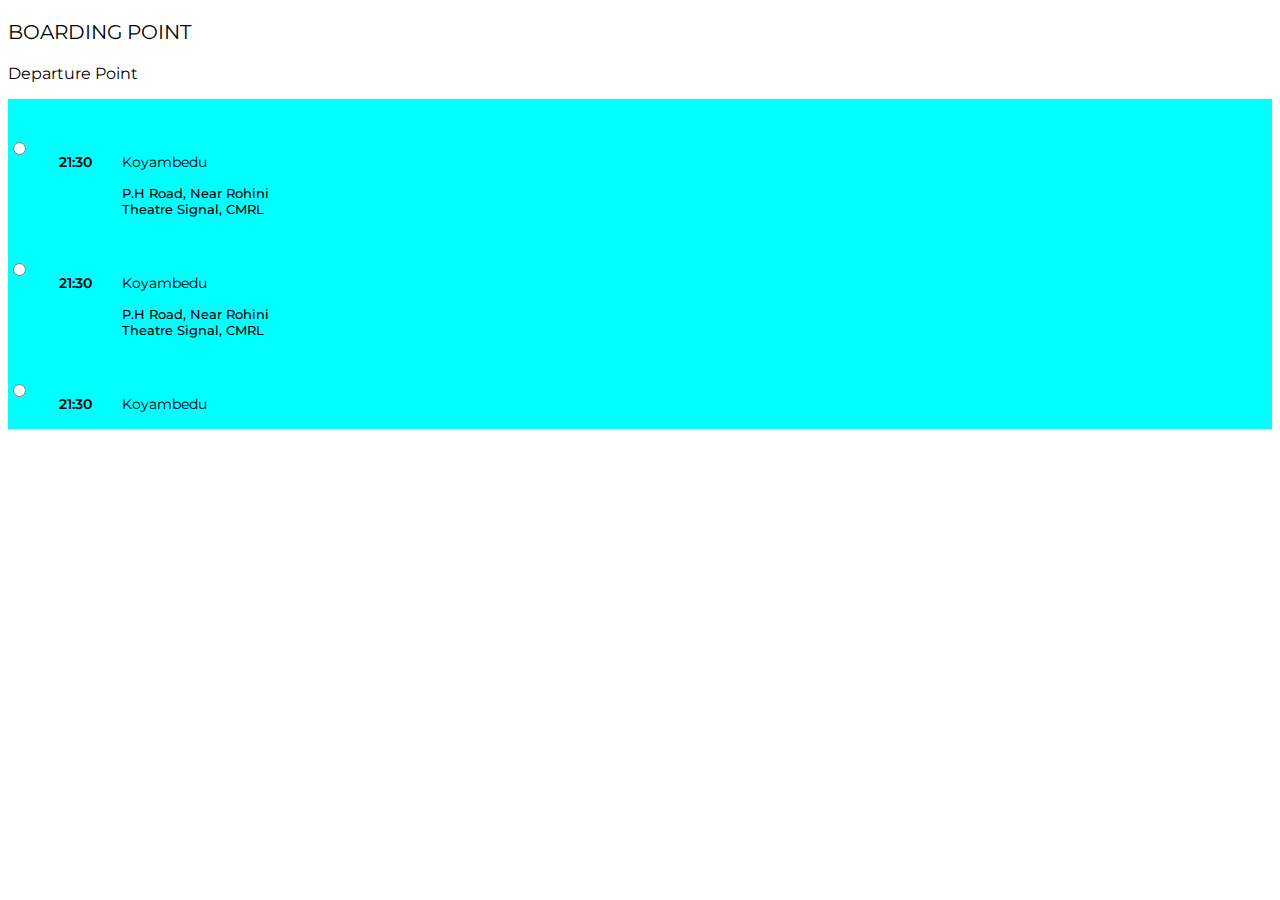
<file: boardingPoint.html>
<!DOCTYPE html>
<html lang="en">

<head>
    <meta charset="UTF-8">
    <meta name="viewport" content="width=device-width, initial-scale=1.0">
    <title>Document</title>
    <link rel="stylesheet"
        href="https://fonts.googleapis.com/css2?family=Material+Symbols+Outlined:opsz,wght,FILL,GRAD@20..48,100..700,0..1,-50..200" />
    <link rel="stylesheet" href="index.css">
    <link rel="stylesheet" href="https://cdnjs.cloudflare.com/ajax/libs/font-awesome/6.4.2/css/all.min.css">
    <link rel="preconnect" href="https://fonts.googleapis.com">
    <link rel="preconnect" href="https://fonts.gstatic.com" crossorigin>
    <link rel="preconnect" href="https://fonts.googleapis.com">
    <link rel="preconnect" href="https://fonts.gstatic.com" crossorigin>
    <link
        href="https://fonts.googleapis.com/css2?family=Montserrat:wght@100;200;300;400;500;600;700;800;900&display=swap"
        rel="stylesheet">
    <link href="https://cdn.jsdelivr.net/npm/bootstrap@5.3.1/dist/css/bootstrap.min.css" rel="stylesheet"
        integrity="sha384-4bw+/aepP/YC94hEpVNVgiZdgIC5+VKNBQNGCHeKRQN+PtmoHDEXuppvnDJzQIu9" crossorigin="anonymous">
    <script src="https://cdn.jsdelivr.net/npm/bootstrap@5.3.1/dist/js/bootstrap.bundle.min.js"
        integrity="sha384-HwwvtgBNo3bZJJLYd8oVXjrBZt8cqVSpeBNS5n7C8IVInixGAoxmnlMuBnhbgrkm"
        crossorigin="anonymous"></script>
</head>

<body>
    <div class="container" style="font-family: 'Montserrat', sans-serif;">
        <div class="row ">
            
                <div class="col-lg-4">
                    <p style="font-size: 20px;">BOARDING POINT</p>
                </div>
                <div class="col-lg-4">
<p>Departure Point</p>
                </div>
            

            </div>
            <div class="row">
                
            <div  class="col-lg-4 bg-danger-subtl wrapper  " style="padding-top: 10px;">
                
                <div style="display: flex;gap: 30px;margin-top: 30px;">
                    <div class="form">
                        <input type="radio" name="" id="">
                    </div>
                    <div>
                        <p style="font-weight: 600;">21:30</p>
                    </div>
                    <div style=" display: block;width: 150px;">
                        <p style="font-weight: 400;">Koyambedu</p>
                        <div style="font-size: 13px; ">
                            <p>
                                P.H Road, Near Rohini Theatre Signal, CMRL
                            </p>

                        </div>

                    </div>

                </div>


                <div style="display: flex;gap: 30px;margin-top: 30px;">
                    <div class="form">
                        <input type="radio" name="" id="">
                    </div>
                    <div>
                        <p style="font-weight: 600;">21:30</p>
                    </div>
                    <div style=" display: block;width: 150px;">
                        <p style="font-weight: 400;">Koyambedu</p>
                        <div style="font-size: 13px; ">
                            <p>
                                P.H Road, Near Rohini Theatre Signal, CMRL
                            </p>

                        </div>

                    </div>

                </div>

                
                <div style="display: flex;gap: 30px;margin-top: 30px;">
                    <div class="form">
                        <input type="radio" name="" id="">
                    </div>
                    <div>
                        <p style="font-weight: 600;">21:30</p>
                    </div>
                    <div style=" display: block;width: 150px;">
                        <p style="font-weight: 400;">Koyambedu</p>
                        <div style="font-size: 13px; ">
                            <p>
                                P.H Road, Near Rohini Theatre Signal, CMRL
                            </p>

                        </div>

                    </div>

                </div>
                
                <div style="display: flex;gap: 30px;margin-top: 30px;">
                    <div class="form">
                        <input type="radio" name="" id="">
                    </div>
                    <div>
                        <p style="font-weight: 600;">21:30</p>
                    </div>
                    <div style=" display: block;width: 150px;">
                        <p style="font-weight: 400;">Koyambedu</p>
                        <div style="font-size: 13px; ">
                            <p>
                                P.H Road, Near Rohini Theatre Signal, CMRL
                            </p>

                        </div>

                    </div>

                </div>
                
                <div style="display: flex;gap: 30px;margin-top: 30px;">
                    <div class="form">
                        <input type="radio" name="" id="">
                    </div>
                    <div>
                        <p style="font-weight: 600;">21:30</p>
                    </div>
                    <div style=" display: block;width: 150px;">
                        <p style="font-weight: 400;">Koyambedu</p>
                        <div style="font-size: 13px; ">
                            <p>
                                P.H Road, Near Rohini Theatre Signal, CMRL
                            </p>

                        </div>

                    </div>

                </div>
            </div>
        </div>
    </div>
    

        
    </div>

</body>

</html>
</file>
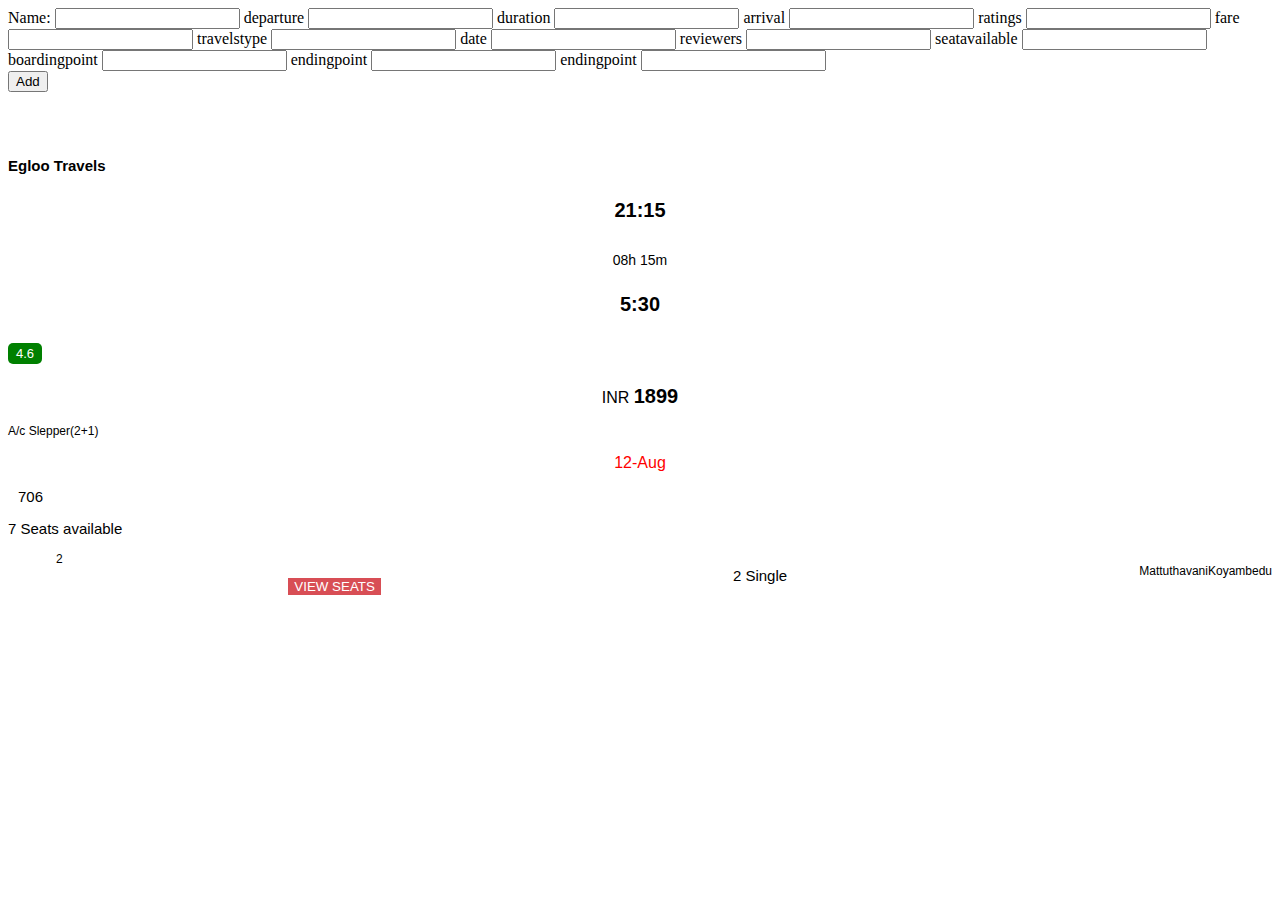
<file: search_admin.html>
<!DOCTYPE html>
<html lang="en">
<head>
    <meta charset="UTF-8">
    <meta name="viewport" content="width=device-width, initial-scale=1.0">
    <title>mobile</title>
    <link rel="stylesheet" href="https://fonts.googleapis.com/css2?family=Material+Symbols+Outlined:opsz,wght,FILL,GRAD@48,400,0,0" />
    <link href="https://cdn.jsdelivr.net/npm/bootstrap@5.3.1/dist/css/bootstrap.min.css" rel="stylesheet" integrity="sha384-4bw+/aepP/YC94hEpVNVgiZdgIC5+VKNBQNGCHeKRQN+PtmoHDEXuppvnDJzQIu9" crossorigin="anonymous">
    <script src="https://cdn.jsdelivr.net/npm/bootstrap@5.3.1/dist/js/bootstrap.bundle.min.js" integrity="sha384-HwwvtgBNo3bZJJLYd8oVXjrBZt8cqVSpeBNS5n7C8IVInixGAoxmnlMuBnhbgrkm" crossorigin="anonymous"></script>
</head>
<body>
  <form action="">
    <label for="travelsname">Name:</label>
    <input type="text" id="travelsname">
    <label for="departure">departure</label>
    <input type="text" name="" id="departure">
    <label for="duration">duration</label>
    <input type="text" name="" id="duration">
    <label for="arrival">arrival</label>
<input type="text" name="" id="arrival">
    <label for="ratings">ratings</label>
    <input type="text" name="" id="ratings">
    <label for="fare">fare</label>
    <input type="text" id="fare">
    <label for="travelstype">travelstype</label>
    <input type="text" id="travelstype">
    <label for="date">date</label>
    <input type="text" id="date">
    <label for="reviewers" >reviewers</label>
    <input type="text" id="reviewers">
    <label for="seatavailable" >seatavailable</label>
    <input type="text" name="" id="seatavailable">
    <label for="boardingpoint" >boardingpoint</label>
    <input type="text" name="" id="boardingpoint">
    <label for="endingpoint">endingpoint</label>
    <input type="text" id="endingpoint">
    <label for="typeofseats" >endingpoint</label>
    <input type="text" id="typeofseats">
  </form>
    
    <button id="addProduct">Add</button>

    <div class="container"
    style="height: fit-content; margin-top: 10px;font-family: 'Montserrat', sans-serif;  ">
    <div class="row bg-danger-subtle" style="margin-top: 20px;padding-top: 20px;">
        <div class="col-lg-4">
            <p style="font-size: 15px;font-weight: 600;padding-top: 10px;">Egloo Travels</p>
        </div>
        <div class="col-lg-1 ">
            <p style="font-weight: 600;font-size: 20px;padding-top: 5px;text-align: center;">21:15</p>
        </div>
        <div class="col-lg-1">
            <p style="font-size: 14px;padding-top: 10px; text-align: center;">08h 15m</p>
        </div>
        <div class="col-lg-1" >
            <p style="font-size: 20px;font-weight: 600; padding-top: 5px;text-align: center;">5:30</p>
        </div>
        <div class="col-lg-1"  style="padding-top: 7px; ">
            <button type="button"
                style="border-radius: 5px;font-size:13px ; border-color: transparent;background-color: green;color: white; text-align: center;"><i
                    class="fa-solid fa-star"></i>4.6</button>
        </div>
        <div class="col-lg-2" >
            <p style="text-align: center;padding-top: 5px;">INR <span
                    style="font-size: 20px;font-weight: 600;">1899</span></p>
        </div>
    </div>
    <!---->
    <div class="row bg-danger-subtle">
        <div class="col-lg-6">
            <p style="font-size: 12px;">A/c Slepper(2+1)</p>
        </div>
        <div class="col-lg-1" >
            <p style="color: red;font-weight: 200;text-align: center;">12-Aug</p>
        </div>
        <div class="col-lg-3" >
            <p style="font-size: 15px;"><i class="fa-solid fa-users"></i><span
                    style="padding-left: 10px;">706</span></p>
        </div>
        <div class="col-lg-2" >
            <p style="font-size: 15px;font-weight: 300;">7 Seats available </p>
        </div>
    </div>

    <!---->
    <div class="row bg-danger-subtle" >
        
        <div class="col-lg-5 " >
            <p style="font-size: 12px; width: fit-content;float: right;">Koyambedu</p>
        </div>

        <div class="col-lg-2" >
            <p style="font-size: 12px;float: right; width: fit-content;">Mattuthavani</p>
        </div>
        
        <div class="col-lg-5 ">
            <p style="font-size: 15px;; float: right; font-weight: 300; width: 60%;text-align: center;">2 Single</p>
        </div>
    </div>
    <!---->
    <div class="row bg-danger-subtle mb-0">
        <div class="col-lg-2" style="font-size: 12px;">
            <p><i class="fa-solid fa-bottle-water"></i><span><i style="padding-left: 10PX;"
                        class="fa-solid fa-charging-station"></i></span><i style="padding-left: 10px;"
                    class="fa-solid fa-tv"></i><span><i style="padding-left: 10px;"
                        class="fa-solid fa-video"></i></span><span><i style="padding-left: 10px;"
                        class="fa-solid fa-circle-plus"></i></span><span style="padding-left: 8px;">2</span>
            </p>

        </div>
    </div>
    <!---->
    <div class="row bg-danger-subtle">
        <div class="col-lg-12 ">
            <button type="button"
                style="float: right; border-width: 0;color: #fff;background-color: #D84E55;"
                onclick="window.location.href='bussearch.html';">VIEW SEATS
            </button>
        </div>
    </div>


</div>

<div class="container newProduct"
    style="height: fit-content; margin-top: 10px;font-family: 'Montserrat', sans-serif;  ">

</div>
            

          
          
<script src="index.js"></script>
</body>
</html>
</file>
<file: index.css>
.wrapper{
    height: 320px;
background-color: aqua;
    overflow-y: scroll;
    font-size: 14px;
font-weight: 500;

}
.wrapper::-webkit-scrollbar {
    display: none;}
</file>
